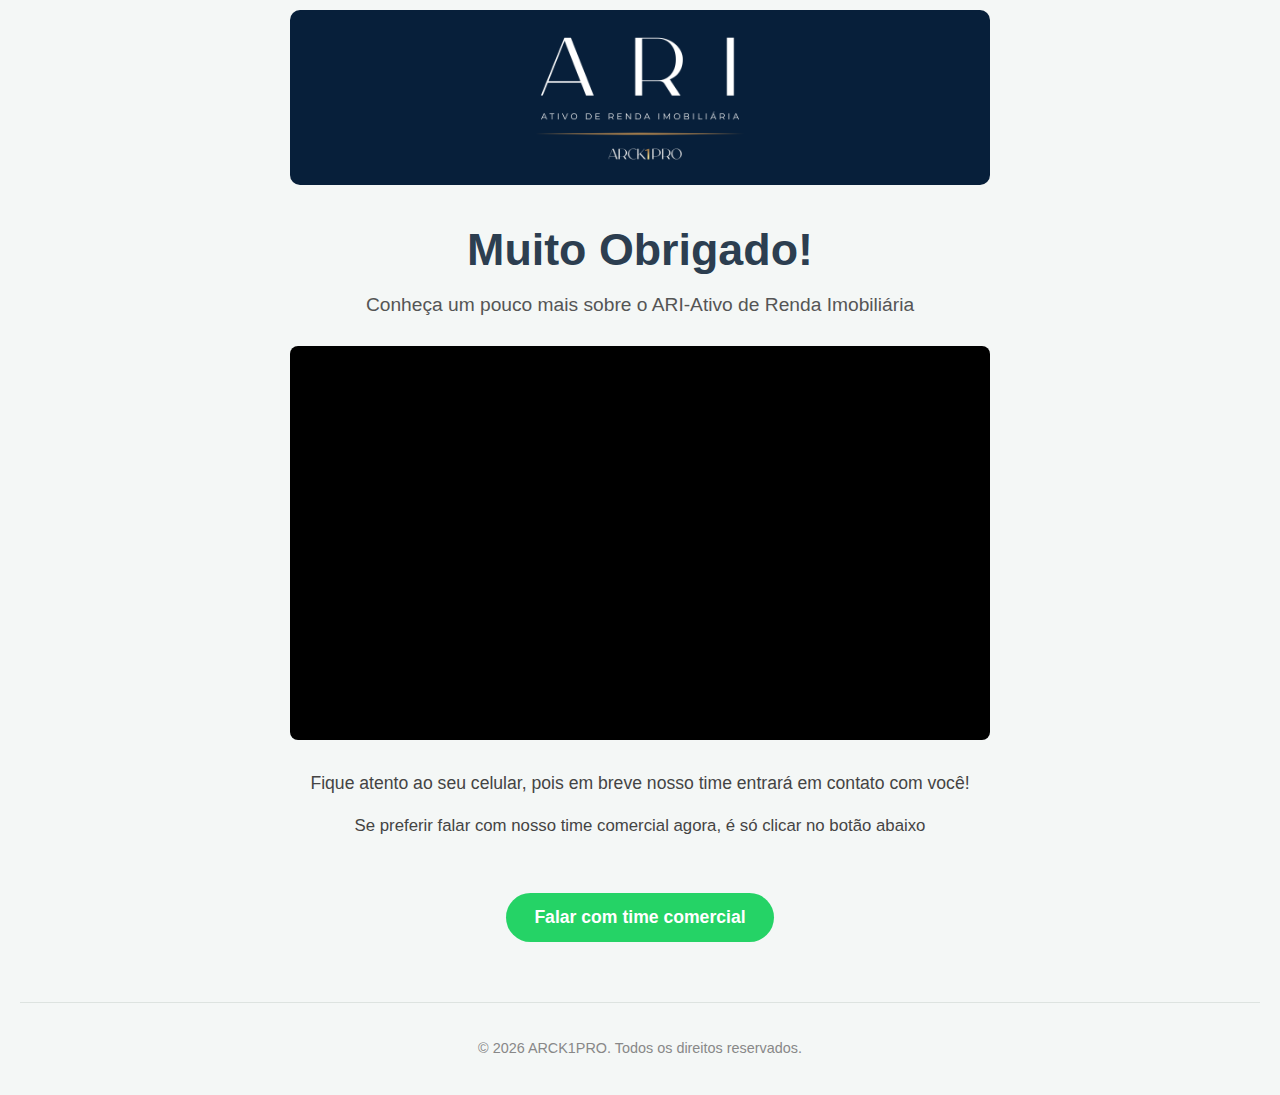
<file: obrigado.html>
<!DOCTYPE html>
<html lang="pt-br">
<head>
    <meta charset="UTF-8">
    <meta name="viewport" content="width=device-width, initial-scale=1.0">
    <title>Muito Obrigado!</title>
    <link rel="shortcut icon" href="/img/favicon-ari.webp" type="image/x-icon">
    <style>
        /* --- Configurações Gerais --- */
        body {
            font-family: -apple-system, BlinkMacSystemFont, "Segoe UI", Roboto, Helvetica, Arial, sans-serif;
            background-color: #f4f7f6;
            color: #333;
            margin: 0;
            box-sizing: border-box;
            display: flex;
            flex-direction: column;
            min-height: 100vh;
        }

        /* --- Container (invisível, para layout) --- */
        .container {
            max-width: 700px;
            width: 100%;
            margin: 0 auto;
            text-align: center;
            box-sizing: border-box;
            flex-grow: 1; 
        }

        /* -------------------------------------------
        --- BASE (Mobile < 768px) ---
        ------------------------------------------- */
        
        body {
            /* Espaçamento melhorado para celulares */
            padding: 10px 20px 0; 
        }

        /* --- 1. Logo --- */
        .logo {
            /* CORREÇÃO: max-width: 100% garante que a logo nunca saia do container */
            max-width: 100%; 
            height: auto;
            margin-bottom: 25px;
            border-radius: 10px;
        }

        /* --- 3. Frase "Muito Obrigado!" --- */
        h1 {
            font-size: 2.2em; /* Tamanho para mobile */
            color: #2c3e50;
            margin: 10px 0;
            font-weight: 700;
        }

        /* --- 4. Frase "Conheça um pouco mais..." --- */
        .sub-heading {
            font-size: 1.1em; /* Tamanho para mobile */
            color: #555;
            margin-bottom: 30px;
            font-weight: 500;
        }
        
        /* --- 5. Vídeo --- */
        .video-wrapper {
            position: relative;
            padding-bottom: 56.25%; /* 16:9 */
            height: 0;
            overflow: hidden;
            border-radius: 8px;
            background-color: #000;
            margin-bottom: 30px;
        }

        .video-wrapper iframe {
            position: absolute;
            top: 0;
            left: 0;
            width: 100%;
            height: 100%;
            border: 0;
        }
        
        /* --- 6 & 7. Textos de Contato --- */
        .contact-text,
        .contact-text-secondary {
            font-size: 1em; /* Tamanho para mobile */
            line-height: 1.5;
            color: #444;
            margin-bottom: 15px;
        }
        
        .contact-text-secondary {
            margin-bottom: 25px;
        }

        /* --- 8. Botão WhatsApp --- */
        .whatsapp-button {
            display: inline-block;
            background-color: #25d366;
            color: #ffffff;
            padding: 12px 24px; /* Tamanho para mobile */
            font-size: 1em; /* Tamanho para mobile */
            font-weight: 600;
            text-decoration: none;
            border-radius: 50px;
            transition: transform 0.2s ease, box-shadow 0.2s ease;
            margin-bottom: 20px; 
            margin-top: 30px;
        }

        .whatsapp-button:hover {
            transform: scale(1.05);
            box-shadow: 0 4px 15px rgba(37, 211, 102, 0.4);
        }

        /* --- Footer --- */
        footer {
            width: 100%;
            padding: 25px 15px; /* Tamanho para mobile */
            margin-top: 30px; /* Tamanho para mobile */
            border-top: 1px solid #dde3e0;
            text-align: center;
            box-sizing: border-box;
        }

        .footer-content {
            max-width: 700px;
            width: 100%;
            margin: 0 auto;
        }

        footer p {
            font-size: 0.9em;
            color: #888;
            margin: 5px 0;
            line-height: 1.5;
        }

        /* -------------------------------------------
        --- MEDIA QUERY (Tablets >= 768px) ---
        ------------------------------------------- */
        @media (min-width: 768px) {
            body {
                padding: 10px 20px 0; /* Aumenta padding do topo */
            }

            h1 {
                font-size: 2.5em; /* Aumenta fonte */
            }

            .sub-heading {
                font-size: 1.15em;
            }

            .contact-text,
            .contact-text-secondary {
                font-size: 1.05em;
            }

            .whatsapp-button {
                padding: 14px 28px;
                font-size: 1.1em;
            }

            footer {
                margin-top: 40px;
                padding: 30px 20px;
            }
        }
        
        /* -------------------------------------------
        --- MEDIA QUERY (Notebooks/Desktops >= 1025px) ---
        ------------------------------------------- */
        @media (min-width: 1025px) {
            h1 {
                font-size: 2.8em; /* Fontes maiores para desktop */
            }

            .sub-heading {
                font-size: 1.2em;
            }

            .contact-text {
                font-size: 1.1em;
            }
        }
        
    </style>
    
    <!-- Meta Pixel Code -->
<script>
!function(f,b,e,v,n,t,s)
{if(f.fbq)return;n=f.fbq=function(){n.callMethod?
n.callMethod.apply(n,arguments):n.queue.push(arguments)};
if(!f._fbq)f._fbq=n;n.push=n;n.loaded=!0;n.version='2.0';
n.queue=[];t=b.createElement(e);t.async=!0;
t.src=v;s=b.getElementsByTagName(e)[0];
s.parentNode.insertBefore(t,s)}(window, document,'script',
'https://connect.facebook.net/en_US/fbevents.js');
fbq('init', '1474967327139693');
fbq('track', 'PageView');
</script>
</head>
<body>
<noscript><img height="1" width="1" style="display:none"
src="https://www.facebook.com/tr?id=1474967327139693&ev=PageView&noscript=1"
/></noscript>
<!-- End Meta Pixel Code -->
    <div class="container">

        <img src="/img/capa-simulador-atual.webp" alt="Logo da Empresa" class="logo">

        <h1>Muito Obrigado!</h1>

        <p class="sub-heading">Conheça um pouco mais sobre o ARI-Ativo de Renda Imobiliária</p>

        <div class="video-wrapper">
            <iframe
                src="https://www.youtube.com/embed/g0AaY44D8T0?autoplay=1&controls=1&loop=1&playlist=g0AaY44D8T0&rel=0&showinfo=0"
                frameborder="0"
                allow="accelerometer; autoplay; clipboard-write; encrypted-media; gyroscope; picture-in-picture"
                allowfullscreen>
            </iframe>
        </div>

        <p class="contact-text">
            Fique atento ao seu celular, pois em breve nosso time entrará em contato com você!
        </p>

        <p class="contact-text-secondary">
            Se preferir falar com nosso time comercial agora, é só clicar no botão abaixo
        </p>

        <a href="https://wa.me/5547992236311" class="whatsapp-button" target="_blank" rel="noopener noreferrer">
            Falar com time comercial
        </a>

    </div>

    <footer>
        <div class="footer-content">
            <p>
                © <span id="current-year">2025</span>
                ARCK1PRO. Todos os direitos reservados.
            </p>
        </div>
    </footer>

    <script>
        document.getElementById('current-year').textContent = new Date().getFullYear();
    </script>

</body>
</html>
</file>
